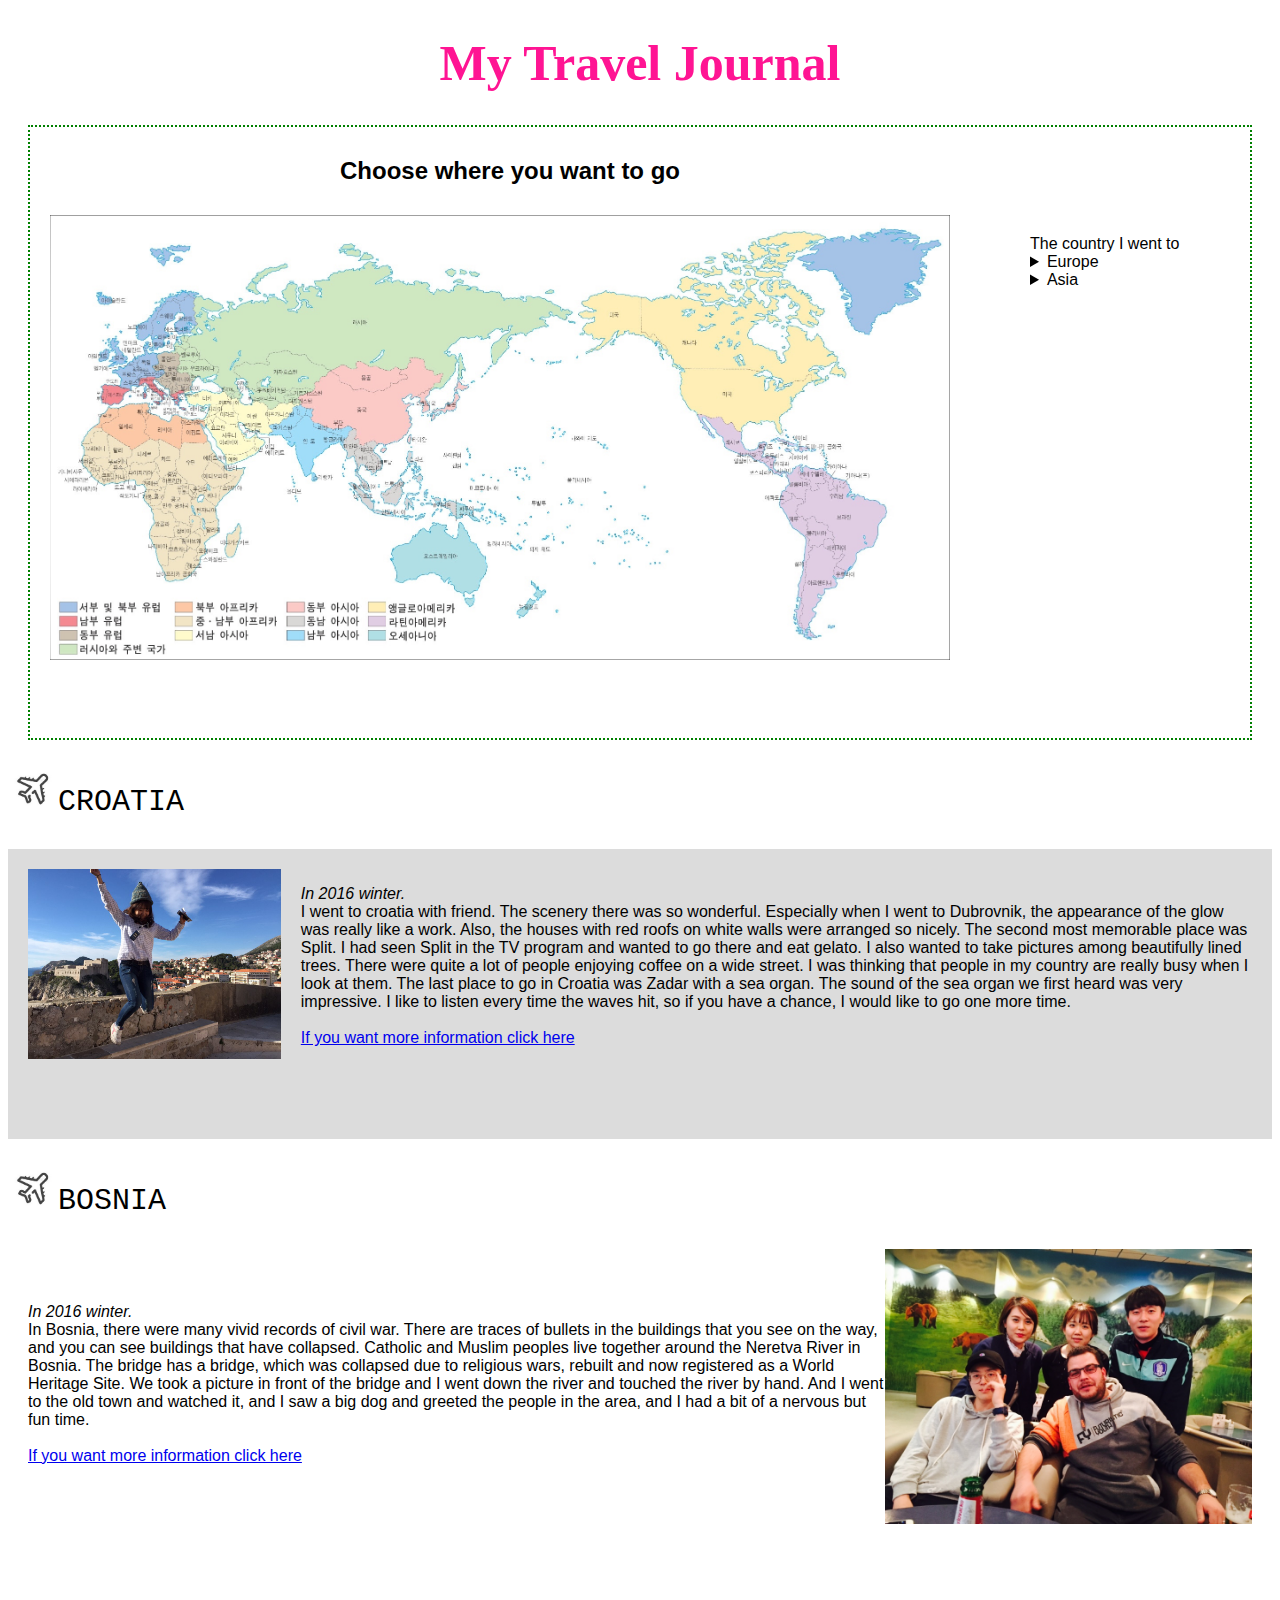
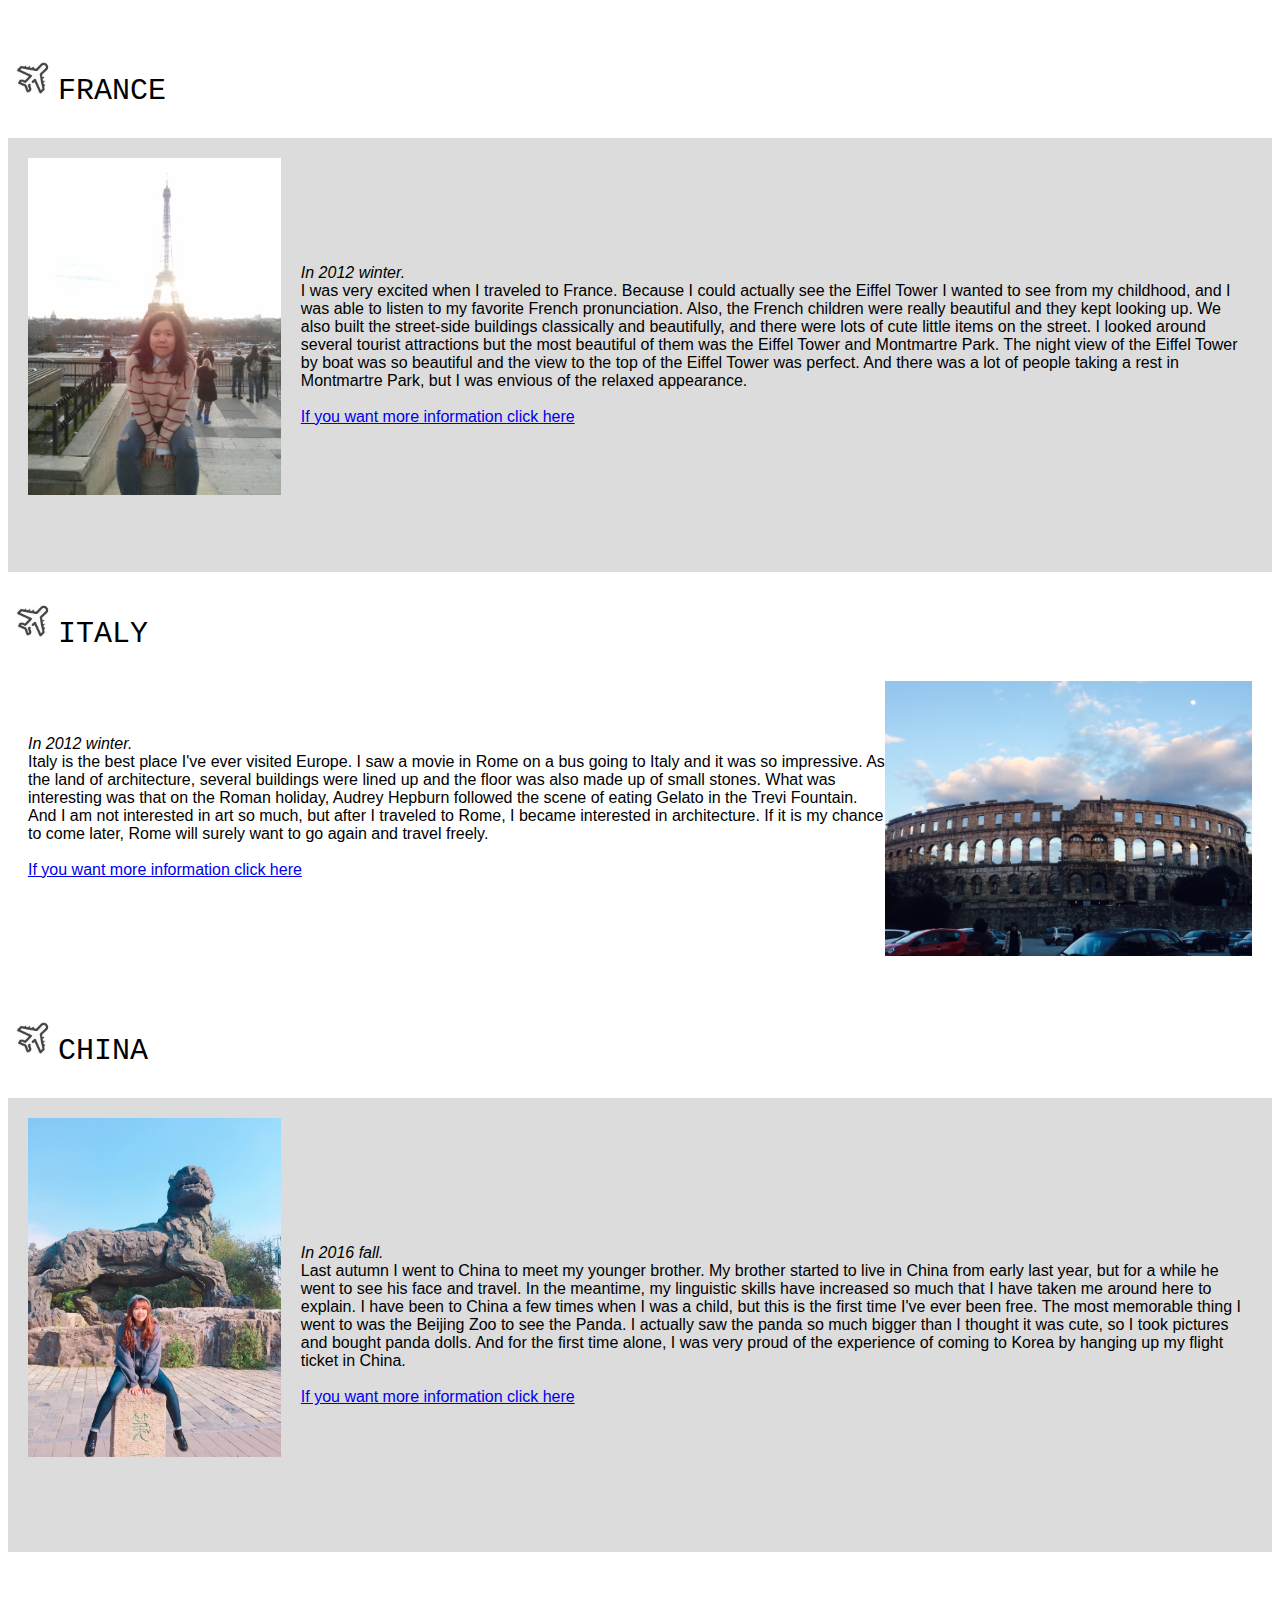
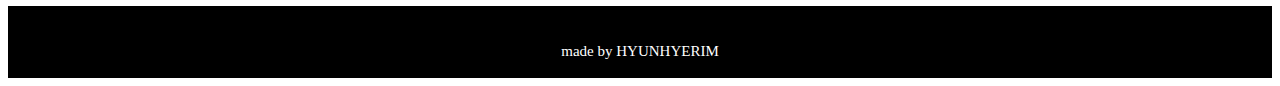
<file: index.html>
<!DOCTYPE html>
<html>
<head>
	<title>My Travel Journal</title>
	<link rel="stylesheet" type="text/css" href="css/style.css">
	<script type="text/javascript" src="http://code.jquery.com/jquery-2.2.3.min.js"></script>
</head>
<body>
	
	<h1>My Travel Journal</h1>
	
	<div class="map">
	<h2>Choose where you want to go</h2>
	<img src="img/map.jpg" class="map">


	<div id="country" class="detail">The country I went to<br>

	<details>
		<summary>Europe</summary>
		<ul>
			<li>France</li>
			<li>Germany</li>
			<li>England</li>
			<li>Italy</li>
			<li>Croatia</li>
			<li>Swiss</li>
			<li>Slovakia</li>
			<li>Bosnia</li>
			
		</ul>
	</details>
	<details>
		<summary>Asia</summary>
		<ul>
			<li>China</li>
			<li>Hongkong</li>
		</ul>
	</details></div>
	<br><br><br><br>
	</div>

	<p id="Croatia"><img src="img/go.jpg" class="go">CROATIA</p>
	<div class="border">	
	<img src="img/croatia-3.PNG" class="left" onclick="doImgPop('img/croatia-3.PNG')" "/>	
	<div><br><br><em>In 2016 winter.</em><br> I went to croatia with friend. The scenery there was so wonderful. Especially when I went to Dubrovnik, the appearance of the glow was really like a work. Also, the houses with red roofs on white walls were arranged so nicely. The second most memorable place was Split. I had seen Split in the TV program and wanted to go there and eat gelato. I also wanted to take pictures among beautifully lined trees. There were quite a lot of people enjoying coffee on a wide street. I was thinking that people in my country are really busy when I look at them. The last place to go in Croatia was Zadar with a sea organ. The sound of the sea organ we first heard was very impressive. I like to listen every time the waves hit, so if you have a chance, I would like to go one more time.
	<br><br>
	<a href="Croatia.html">If you want more information click here</a>
	</div><br><br><br><br></div>
		
	<p id="Bosnia"><img src="img/go.jpg" class="go">BOSNIA</p>
	<div>
	<img src="img/bosnia-2.JPG" class="right" onclick="doImgPop('img/bosnia-2.JPG')" "/><br><br><br>
	<em>In 2016 winter.</em><br> In Bosnia, there were many vivid records of civil war. There are traces of bullets in the buildings that you see on the way, and you can see buildings that have collapsed. Catholic and Muslim peoples live together around the Neretva River in Bosnia. The bridge has a bridge, which was collapsed due to religious wars, rebuilt and now registered as a World Heritage Site. We took a picture in front of the bridge and I went down the river and touched the river by hand.
And I went to the old town and watched it, and I saw a big dog and greeted the people in the area, and I had a bit of a nervous but fun time. 
	<br><br>
	<a href="Bosnia.html">If you want more information click here</a>
	</div>
	<br><br><br><br><br><br><br><br>
	
	<p id="France"><img src="img/go.jpg" class="go">FRANCE</p>
	<div class="border">
	<img src="img/france-1.jpg" class="left" onclick="doImgPop('img/france-1.jpg')" "/>
	<div><br><br><br><br><br><br><br>
 	<em>In 2012 winter.</em><br> I was very excited when I traveled to France. Because I could actually see the Eiffel Tower I wanted to see from my childhood, and I was able to listen to my favorite French pronunciation. Also, the French children were really beautiful and they kept looking up. We also built the street-side buildings classically and beautifully, and there were lots of cute little items on the street. I looked around several tourist attractions but the most beautiful of them was the Eiffel Tower and Montmartre Park. The night view of the Eiffel Tower by boat was so beautiful and the view to the top of the Eiffel Tower was perfect. And there was a lot of people taking a rest in Montmartre Park, but I was envious of the relaxed appearance.
	<br><br>
	<a href="France.html">If you want more information click here</a>
	</div><br><br><br><br><br><br><br></div>

	<p id="Italy"><img src="img/go.jpg" class="go">ITALY</p>
	<div>
	<img src="img/italy-2.JPG" class="right" onclick="doImgPop('img/italy-2.JPG')" "/><br><br><br>
	<em>In 2012 winter.</em><br> Italy is the best place I've ever visited Europe. I saw a movie in Rome on a bus going to Italy and it was so impressive. As the land of architecture, several buildings were lined up and the floor was also made up of small stones. What was interesting was that on the Roman holiday, Audrey Hepburn followed the scene of eating Gelato in the Trevi Fountain. And I am not interested in art so much, but after I traveled to Rome, I became interested in architecture. If it is my chance to come later, Rome will surely want to go again and travel freely. 
	<br><br>
	<a href="Italy.html">If you want more information click here</a>	
	</div>
	<br><br><br><br><br>

	<p id="China"><img src="img/go.jpg" class="go">CHINA</p>
	<div class="border">
	<img src="img/china-6.jpg" class="left" onclick="doImgPop('img/china-6.jpg')" "/>
	<br><br><br><br><br><br><br>
	<div>
	<em>In 2016 fall.</em><br> Last autumn I went to China to meet my younger brother. My brother started to live in China from early last year, but for a while he went to see his face and travel. In the meantime, my linguistic skills have increased so much that I have taken me around here to explain. I have been to China a few times when I was a child, but this is the first time I've ever been free. The most memorable thing I went to was the Beijing Zoo to see the Panda. I actually saw the panda so much bigger than I thought it was cute, so I took pictures and bought panda dolls. And for the first time alone, I was very proud of the experience of coming to Korea by hanging up my flight ticket in China.
	<br><br>
	<a href="China.html">If you want more information click here</a>
	</div><br><br><br><br><br><br><br></div><br><br><br>
	
	<div class="by">
	<br><br><a href="about.html" class="name">made by HYUNHYERIM</a><br><br>
	</div>
	<script type="text/javascript" src="main.js"></script>

</body>
</html>
</file>
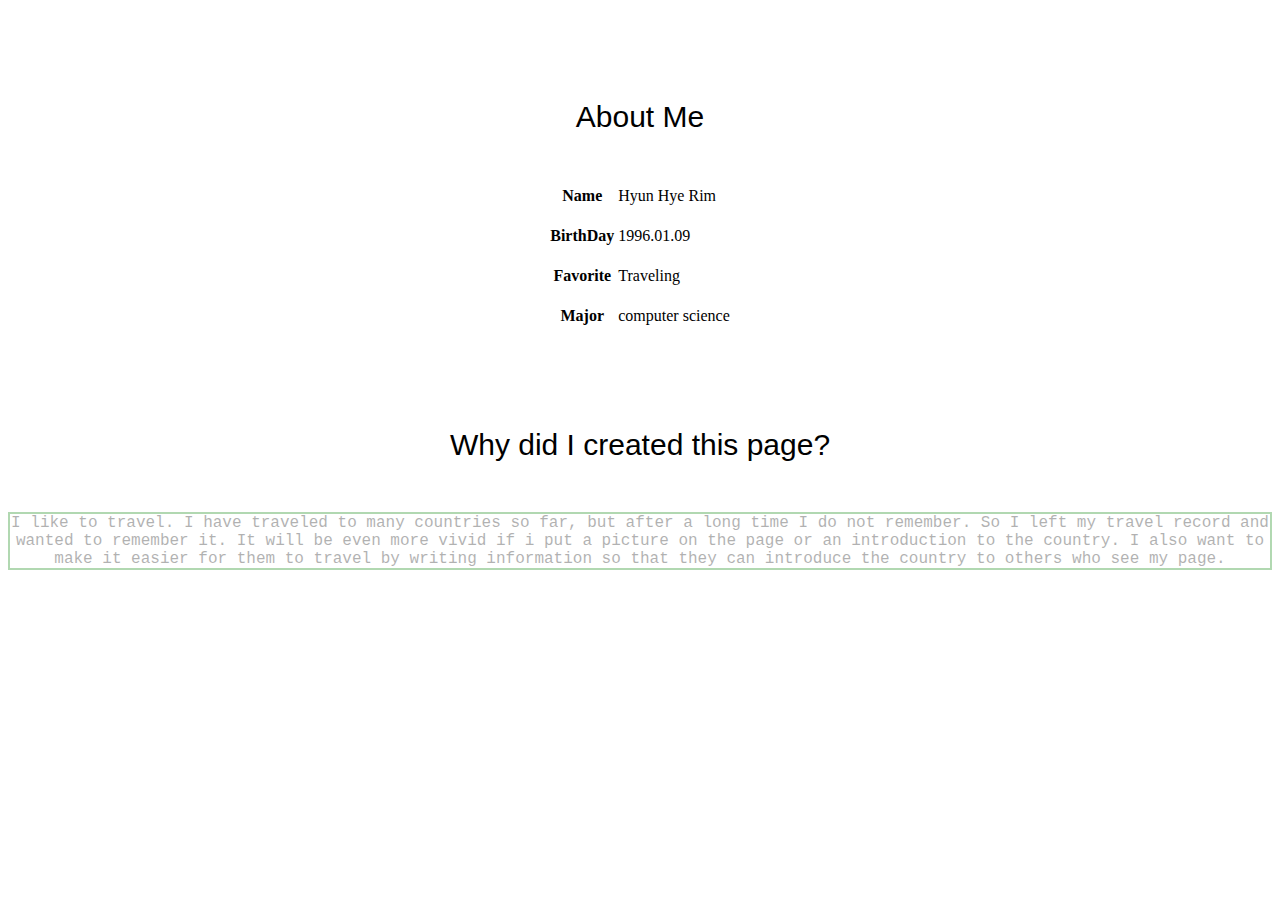
<file: about.html>
<!DOCTYPE html>
<html>
<head>
	<title>ABOUT</title>
	<link rel="stylesheet" type="text/css" href="css/about.css">	
	<script type="text/javascript" src="http://code.jquery.com/jquery-2.2.3.min.js"></script>
</head>
<body>
	<p>About Me</p>
	<table>
		<tr id="name">
			<th>Name<br><br></th>
			<td>Hyun Hye Rim<br><br></td>
		</tr>
		<tr id="birth">
			<th>BirthDay<br><br></th>
			<td>1996.01.09<br><br></td>
		</tr>
		<tr id="fav">
			<th>Favorite<br><br></th>
			<td>Traveling<br><br></th>
		</tr>
		<tr id="major">
			<th>Major</th>
			<td>computer science</td>
		</tr>
	</table>
	
	
	<p>Why did I created this page?</p>
	<div style="opacity:0.3">
	I like to travel. I have traveled to many countries so far, but after a long time I do not remember. So I left my travel record and wanted to remember it. It will be even more vivid if i put a picture on the page or an introduction to the country. I also want to make it easier for them to travel by writing information so that they can introduce the country to others who see my page.
	</div>

	<script type="text/javascript" src="about.js"></script>

</body>
</html>
</file>
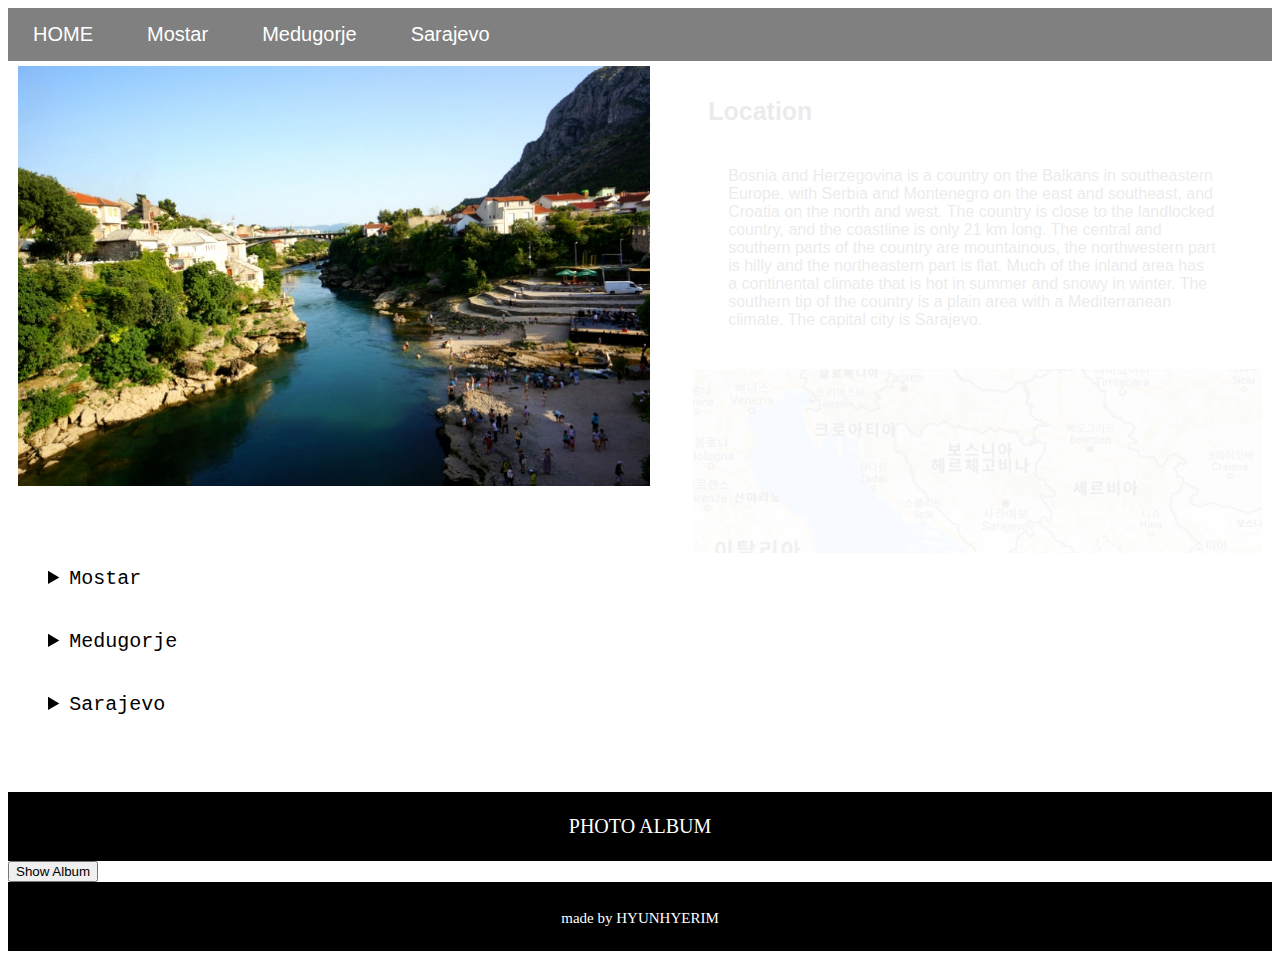
<file: Bosnia.html>
<!DOCTYPE html>
<html>
<head>
	<title>Welcome to Bosnia</title>
	<link rel="stylesheet" type="text/css" href="css/navigation.css">
        <link rel="stylesheet" type="text/css" href="css/text.css">
        <link rel="stylesheet" type="text/css" href="css/img.css">
	<script type="text/javascript" src="http://code.jquery.com/jquery-2.2.3.min.js"></script>
</head>
<body>
	<ul class="navigate">
                <li class="navigate"><a href="index.html">HOME</a></li>
                <li class="navigate"><a href="#Mostar">Mostar</a></li>
                <li class="navigate"><a href="#Medugorje">Medugorje</a></li>
                <li class="navigate"><a href="#Sarajevo">Sarajevo</a></li>
        </ul>

        <div class="left-div">
        <img src="img/bosnia-10.jpg" class="main"></div>

        <div id="Location" class="right-div"><h2>Location</h2>
	<p>Bosnia and Herzegovina is a country on the Balkans in southeastern Europe, with Serbia and Montenegro on the east and southeast, and Croatia on the north and west. The country is close to the landlocked country, and the coastline is only 21 km long. The central and southern parts of the country are mountainous, the northwestern part is hilly and the northeastern part is flat. Much of the inland area has a continental climate that is hot in summer and snowy in winter. The southern tip of the country is a plain area with a Mediterranean climate. The capital city is Sarajevo.</p>
 	<img src="img/map_bosnia.png" class="main"></div>

	<div class="list">	
	<details>
		<summary id="Mostar" onclick="getDetails_1()">Mostar</summary>
		<div id="dt"> Mostar is situated on the Neretva River and is the fifth largest city in the country. Mostar was named mostari, meaning "bridge watchers" who guarded the bridge just above the Neretva River. During the reign of Turkey, the bridge was constructed and became one of the symbols of the mosque. The bridge was destroyed by the Croatian Defense Council during 10:15 Bosnia and Herzegovina Wars on November 9, 1993. </div></details>

	<details>
		<summary id="Medugorje" onclick="getDetails_2()">Medugorje</summary>
		<div id="dt2"> The Mejugoriyan parish was built in the Helsinki region,
It is located 25 km southwest, mostly Catholic. Approximately 4,000 people, believers, live in the city of Mejorghi. Priests belonging to the Assumption of the Assumption of the Franciscan Order of the Herzegovina are in charge of the parish priest. Croatian people who accepted Christianity before the 13th century are living in this area. In 1599, for the first time, the village of Mejoriyar was mentioned in the historical record. The present parish was founded in 1892 and was dedicated to St. James, the patron saint of the pilgrims.
		</div></details>

	<details>
		<summary id="Sarajevo" onclick="getDetails_3()">Sarajevo</summary>
		<div id="dt3"> It is widely known as an industrial of crafts, electric, cigarette, furniture, handicrafts such as folk crafts and rugs. It is located in a place where the culture of Christianity and Islam is in contact with and gives a glimpse of the sceneries mixed with the buildings of Christianity and Islam. Founded in 1949, it has a university, a local museum, a modern railway station and an airport, and a new modern residential area was built.
		</div></details><br><br>
	</div>

	<div class="by"><br>PHOTO ALBUM<br><br>
        </div>

	<button id="album">Show Album</button>

	<div class="photo">
		<img src="img/bosnia-1.PNG">
                <img src="img/bosnia-9.jpg">
		<img src="img/bosnia-4.jpeg">
                <img src="img/bosnia-5.jpeg">
		<img src="img/bosnia-11.jpg">
                <img src="img/bosnia-6.jpeg">
		<img src="img/bosnia-7.jpg">
		<img src="img/bosnia-8.jpg">
	</div>
	<div class="by">
        <br><a href="about.html" class="name">made by HYUNHYERIM</a><br><br>
        </div>

	<script type="text/javascript" src="detail.js"></script>
</body>
</html>
</file>
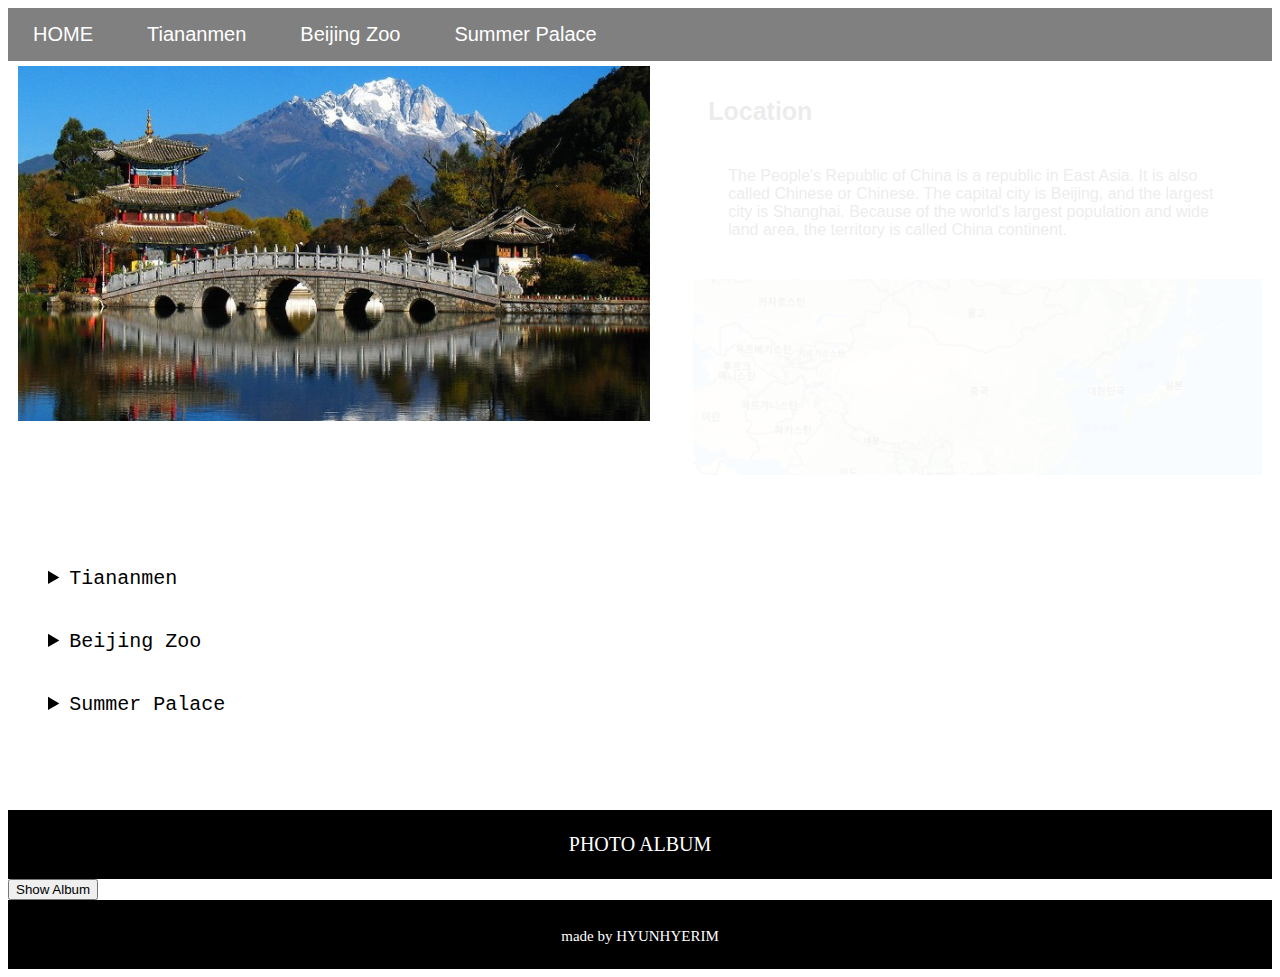
<file: China.html>
<!DOCTYPE html>
<html>
<head>
	<title>Welcome to China</title>
	<link rel="stylesheet" type="text/css" href="css/navigation.css">
        <link rel="stylesheet" type="text/css" href="css/text.css">
        <link rel="stylesheet" type="text/css" href="css/img.css">
	<script type="text/javascript" src="http://code.jquery.com/jquery-2.2.3.min.js"></script>
</head>
<body>
	<ul class="navigate">
                <li class="navigate"><a href="index.html">HOME</a></li>
                <li class="navigate"><a href="#Tiananmen">Tiananmen</a></li>
                <li class="navigate"><a href="#zoo">Beijing Zoo</a></li>
                <li class="navigate"><a href="#palace">Summer Palace</a></li>
        </ul>

        <div class="left-div">
        <img src="img/china-8.jpeg" class="main"></div>

        <div id="Location" class="right-div"><h2>Location</h2>
	<p> The People's Republic of China is a republic in East Asia. It is also called Chinese or Chinese. The capital city is Beijing, and the largest city is Shanghai. Because of the world's largest population and wide land area, the territory is called China continent.</p>
	<img src="img/map_china.png" class="main"></div>

	<div class="list">		
	<details>
		<summary id="Tiananmen" onclick="getDetails_1()">Tiananmen</summary>
		<div id="dt"> Tiananmen Square, famous as the world's largest plaza, is located in central Beijing. It is 800 meters long to the north and 500 meters long to the east and west, with a total area of 44,000 square meters. Tiananmen Square, a space that can accommodate more than a million people, is used as a venue for mass demonstrations, rallies, celebrations and processions in China. In the past, this place was a 'T' shaped court plaza, and it was a place where ordinary people could not get in until Cheongdae. By the end of the Qing Dynasty, it began to open, allowing limited access by civilians to events such as holidays. The most representative place of Tiananmen Square is Tianyuan Gate, which is the front gate of the Forbidden City, where the portraits are taken.
		</div></details>

	<details>
		<summary id="zoo" onclick="getDetails_2()">Beijing Zoo</summary>
		<div id="dt2"> Beijing Zoo is a zoo located in Beijing City, China City Hall. It covers an area of 89 hectares, with over 450 species of land animals and over 500 species of marine animals, all of which have 14,500 animals. More than 6 million tourists visit the zoo every year. It was first established in 1906, the end of Qing Dynasty.
		</div></details>

	<details>
		<summary id="palace" onclick="getDetails_3()">Summer Palace</summary>
		<div id="dt3">Summer Palace is an imperial garden in Haiphong, Beijing, China, and is a masterpiece of Chinese garden landscaping. It was first built in 1750, severely damaged during the Second Opium War in 1860, and restored on its original foundation in 1886. The natural landscape of hills and vast lakes has aesthetic value in harmony with artificial sculptures such as pavilions, temples, palaces, temples, and bridges.</div>
	</details><br><br><br>
	</div>

	<div class="by"><br>PHOTO ALBUM<br><br>
        </div>

	<button id="album">Show Album</button>
	
	<div class="photo">
		<img src="img/china-2.jpg">
		<img src="img/china-5.jpg">
		<img src="img/china-6.jpg">
                <img src="img/china-7.jpg">
		<img src="img/china-3.jpg">
		<img src="img/china-1.jpg">
		<img src="img/china-4.jpg">
	</div>

	<div class="by">
        <br><a href="about.html" class="name">made by HYUNHYERIM</a><br><br>
        </div>
	
	<script type="text/javascript" src="detail.js"></script>
</body>
</html>
</file>
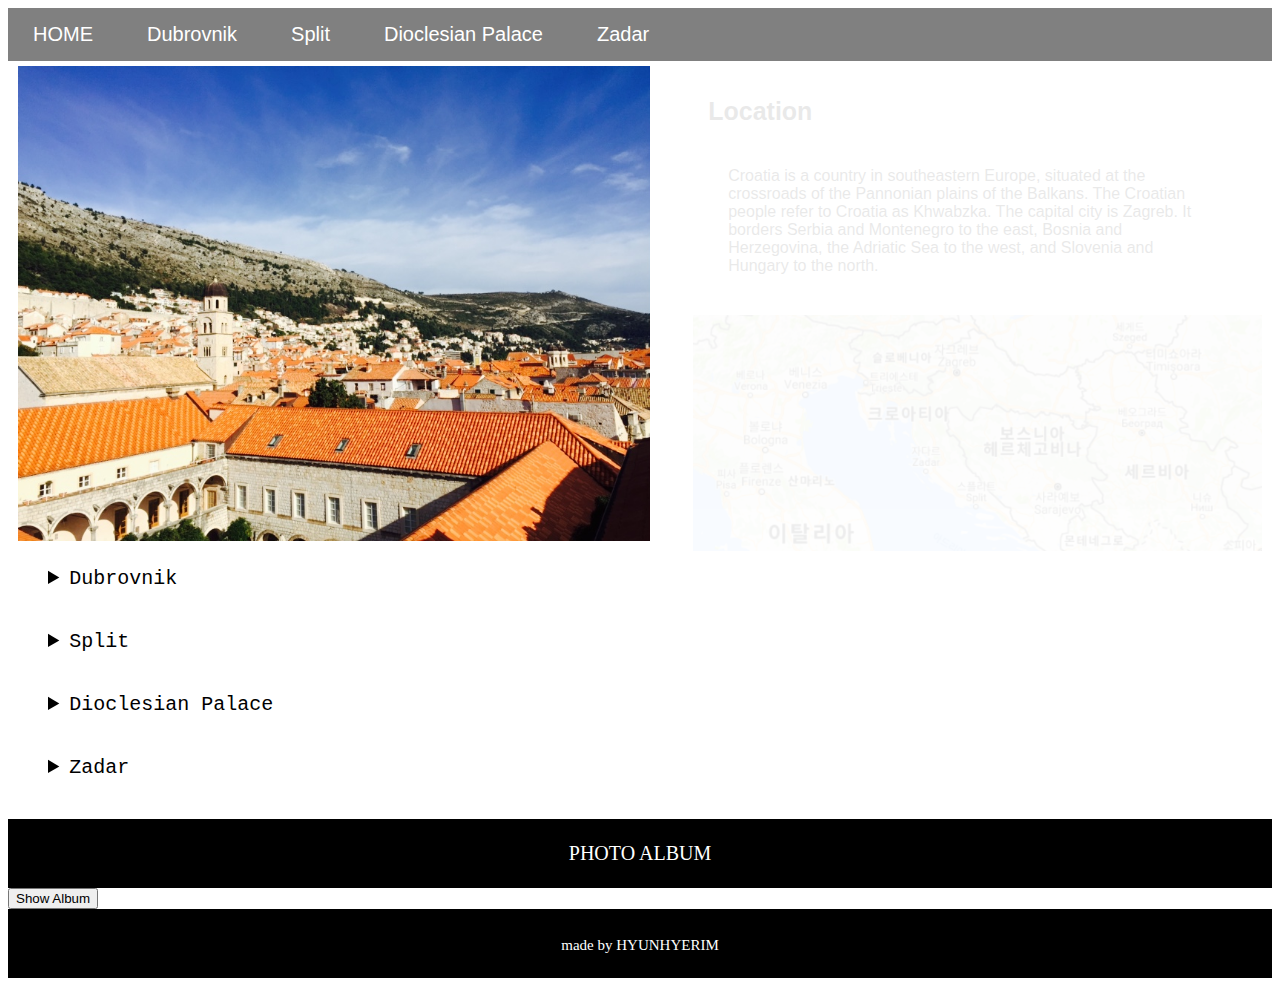
<file: Croatia.html>
<!DOCTYPE html>
<html>
<head>
	<title>Welcom to Croatia</title>
	<link rel="stylesheet" type="text/css" href="css/navigation.css">
	<link rel="stylesheet" type="text/css" href="css/text.css">
	<link rel="stylesheet" type="text/css" href="css/img.css">
	<script type="text/javascript" src="http://code.jquery.com/jquery-2.2.3.min.js"></script>
</head>
<body>
	<ul class="navigate">
		<li class="navigate"><a href="index.html">HOME</a></li>
		<li class="navigate"><a href="#Dubrovnik">Dubrovnik</a></li>
		<li class="navigate"><a href="#Split">Split</a></li>
		<li class="navigate"><a href="#Palace">Dioclesian Palace</a></li>
		<li class="navigate"><a href="#Zadar">Zadar</a></li>
	</ul>
	
	<div class="left-div">
	<img src="img/croatia-1.JPG" class="main"></div>

	<div id="Location" class="right-div"><h2>Location</h2>
	<p >Croatia is a country in southeastern Europe, situated at the crossroads of the Pannonian plains of the Balkans. The Croatian people refer to Croatia as Khwabzka. The capital city is Zagreb. It borders Serbia and Montenegro to the east, Bosnia and Herzegovina, the Adriatic Sea to the west, and Slovenia and Hungary to the north. </p>
	<img src="img/map_croatia.png" class="main">
	<br><br><br><br></div>
	
	<div class="list">
	<details>
		<summary id="Dubrovnik" onclick="getDetails_1()">Dubrovnik</summary>
		<p id="dt">The guidebook says that you need to tour the wall in the afternoon and it will be good for you. Also, some people do not have one shade tour, so it was recommended to go to the moon unconditionally, There were some people who recommended me to go late in the afternoon because the sunshine surrounding the sunset was so good.</p><br></details>
	
	<details>
		<summary id="Split" onclick="getDetails_2()">Split</summary>
		<p id="dt2">Split is widely known as the city that the Emperor loved.
There are many old ruins including Diocletian Palace which is registered as a UNESCO World Heritage Site. The climate is mild and the scenery of the Dinar Alps and the Adriatic Sea blend in.</p></details>

	<details>
		<summary id="Palace" onclick="getDetails_3()">Dioclesian Palace</summary>
		<p id="dt3">Dioclesian Palace is a palace built by Emperor Diocletian, who was from this area and was an embalming figure, starting from a barracks soldier, climbing up to the military commander and climbing to the Emperor's seat by the army. For the next twenty-four years he ruled over Rome and handed over his throne to spend the rest of his life here, but he did not see the completion of the palace in 313 when the Dioclesian palace was completed. This place, unfortunately, suffered a lot of damage from the attack of Serbia until the independence of Yugoslavia in January 1992. And as you have noticed, the name of this palace was named after the Emperor.</p></details>
		
	<details>
		<summary id="Zadar" onclick="getDetails_4()">Zadar</summary>
		<p id="dt4">Walking south of the seas around Zadar old town, you can see the crowing and crowd of people gathering somewhere. It is the only place in the world where there is a sea organ. As the name suggests, the sea is an organ, but the waves are pounding and making a sound when the pipes are installed on the stairs of the beach.</p></details>
	</div>        

	<div class="by"><br>PHOTO ALBUM<br><br>
        </div>
	
	<button id="album">Show Album</button>
		
	<div class="photo">
		<img src="img/croatia-9.jpg">
		<img src="img/croatia-10.PNG">
                <img src="img/croatia-11.PNG">
		<img src="img/croatia-2.PNG">
                <img src="img/croatia-3.PNG">
                <img src="img/croatia-4.PNG">
	</div>
	<div class="by">
        <br><a href="about.html" class="name">made by HYUNHYERIM</a><br><br>
        </div>
	
	<script type="text/javascript" src="detail.js"></script>
</body>
</html>
</file>
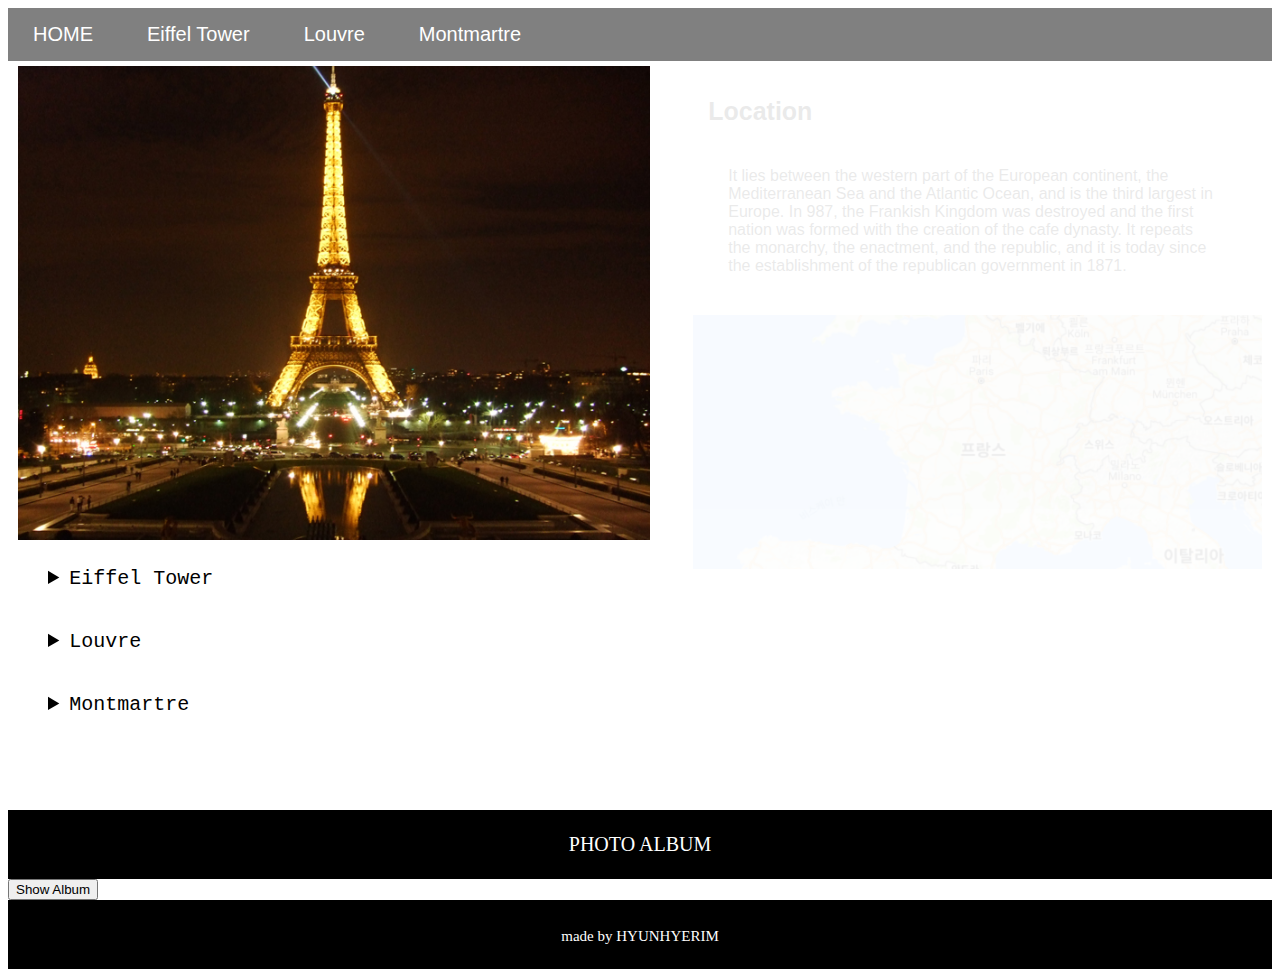
<file: France.html>
<!DOCTYPE html>
<html>
<head>
	<title>Welcome to France</title>
	<link rel="stylesheet" type="text/css" href="css/navigation.css">
        <link rel="stylesheet" type="text/css" href="css/text.css">
        <link rel="stylesheet" type="text/css" href="css/img.css">
	<script type="text/javascript" src="http://code.jquery.com/jquery-2.2.3.min.js"></script>
</head>
<body>
	
	<ul class="navigate">
                <li class="navigate"><a href="index.html">HOME</a></li>
                <li class="navigate"><a href="#Eiffel">Eiffel Tower</a></li>
                <li class="navigate"><a href="#Louvre">Louvre</a></li>
                <li class="navigate"><a href="#Montmartre">Montmartre</a></li>
        </ul>

        <div class="left-div">
        <img src="img/france-10.jpg" class="main"></div>

        <div id="Location" class="right-div"><h2>Location</h2>
	<p> It lies between the western part of the European continent, the Mediterranean Sea and the Atlantic Ocean, and is the third largest in Europe. In 987, the Frankish Kingdom was destroyed and the first nation was formed with the creation of the cafe dynasty. It repeats the monarchy, the enactment, and the republic, and it is today since the establishment of the republican government in 1871.
	</p>
	<img src="img/map_france.png" class="main"></div>
	
	<div class="list">
		<details>
		<summary id="Eiffel" onclick="getDetails_1()">Eiffel Tower</summary>
		<div id="dt"> The Eiffel Tower is a tower built in Paris in 1889. This tower, the main building of France, is the tallest structure in Paris with a lattice structure and is the world's largest paid viewing place for millions of visitors every year. It was named after the French engineer and architect Gustave Eiffel who designed it and it was built as the gateway to the World Expo in honor of the 100th anniversary of the French Revolution in 1889.
		</div></details>
	
		<details>
		<summary id="Louvre" onclick="getDetails_2()">Louvre</summary>
		<div id="dt2">The Louvre is a national museum in Rivoli, the heart of Paris, France. It is one of the world's leading museums with the Metropolitan Museum of Art and the British Museum in terms of number and quality of collections. The present building is a reconstruction of the Louvre and is designated as a World Heritage Site, including the Seine River in Paris. The crystal pyramid formations in front of the Louvre Museum were built in modern times, and although they were once considered to be unfit, they now become the representative of the Louvre. In French it is also called Mujer du Louvre, Grand Louvre, or simply Louvre.
		</div></details>
		
		<details>		
		<summary id="Montmartre" onclick="getDetails_3()">Montmartre</summary>
		<div id="dt3">Montmartre is an area in northern Paris, France, where it retains its cultural and artistic identity so that it can feel the religious atmosphere and trends of art history in the times. Today, it is also a residential area and a historical and cultural center, making it a must-visit destination for tourists wishing to walk through the typical streets of old Paris. As a place of creation and art, here tourists can always see unknown artists painted in the stairwell, and also find a cinematography scene. On the other hand, this artistic area turns into a night of entertainment.
		</div></details></div><br><br><br>

	<div class="by"><br>PHOTO ALBUM<br><br>
        </div>

	<button id="album">Show Album</button>
		
	<div class="photo">
		<img src="img/france-8.jpg">
                <img src="img/france-9.jpeg">
		<img src="img/france-11.jpg">
		<img src="img/france-12.jpg">	
		<img src="img/france-6.jpg">
                <img src="img/france-7.jpg">
		<img src="img/france-1.jpg">
                <img src="img/france-2.jpg">
	</div>
	<div class="by">
        <br><a href="about.html" class="name">made by HYUNHYERIM</a><br><br>
        </div>

	<script type="text/javascript" src="detail.js"></script>
</body>
</html>
</file>
<file: css/style.css>
img.map {
	width:75%;
	height:auto;
	padding:10px;
}
img.go {
	width:50px;
	height:auto;
}

img.right {
	float:right;
	width:30%;
	height:auto;
}

img.left{
	margin:20px;
	float:left;	
	width:20%;
	height:auto;
}
	
div {
	font-family:Tahoma, Sans-serif;
	margin:20px;
}

div.border {
	margin:0px;
	background-color:#DCDCDC;
}

div.map {
	padding:10px;
	margin:20px;
	border: 2px dotted green;
}

h1 {
	font-family:Comic Sans, cursive;
	font-size:50px;
	color:#FF1493;
	text-align:center;
}

h2 {
	margin-left:300px;
}

p {
	font-family:Courier, Monospace;
	font-size:30px;
	font-style:bold;
}

div.detail {
	width:15%;
	float:right;
	padding:10px;
}

ul {
	list-style-type:none;
}

div.by {
	text-align:center;
	margin:0px;
	background-color:black;
}

a.name {
	font-family: Comic Sans, cursive;
	font-size:15px;
	text-decoration:none;
	color:white;
}
</file>
<file: css/about.css>
p {
	margin:100px 0px 50px 0px;
	text-align:center;
	font-size: 30px;
	font-family:arial, sans;
}

div {
	text-align:center;
	border: 2px solid green;
	font-family:Courier, Monospace;
}

table {
	margin:auto;
}
</file>
<file: css/navigation.css>
ul.navigate {
        list-style-type:none;
        background-color:gray;
	margin:0px;
	padding:0px;
}

li.navigate {
        display:inline;
        font-family:arial, sans;
}

li a {
        display:inline-block;
        color:white;
        text-align:center;
        padding:15px 25px;
        text-decoration:none;
	font-size:20px;
}

li a:hover {
        color:black;
}
</file>
<file: css/text.css>
h1 {
	font-family:arial, sans;
	text-align:center;
        font-size:50px;
        color:green;
}

h2 {
        font-family:Tahoma, Sans-serif;
        font-size:25px;
	padding:0px 20px;	
}

summary {
	font-family:Courier, Monospace;
	font-size:20px;
	margin:10px;
}

details {
	font-family:Tahoma, Sans-serif;
	margin:30px;
}

a.name {
        font-family: Comic Sans, cursive;
        font-size:15px;
        text-decoration:none;
        color:white;
}      

div.by {
	font-size:20px;
	color:white;
        text-align:center;
        margin:0px;
        background-color:black;
}

div.right-div {
	width:45%;
	float:right;
	padding:15px;
}

div.left-div {
	width:50%;
	float:left;
	padding:5px;
}

p {
	font-family:Tahoma, Sans-serif;
	padding:20px;
	margin:20px;
}

div.photo {
	margin:20px 0px;
	padding:20px;
	background-color:#DCDCDC;
}

div.list {
	margin-top:40%;
}
</file>
<file: css/img.css>
img.main {
	width:100%;
	height:auto;
}

img {
	padding:0px 0px 0px 5px;
	width:19%;
	height:auto;
}

img.left {
	float:left;
}

img.right {
	float:right;
}
</file>
